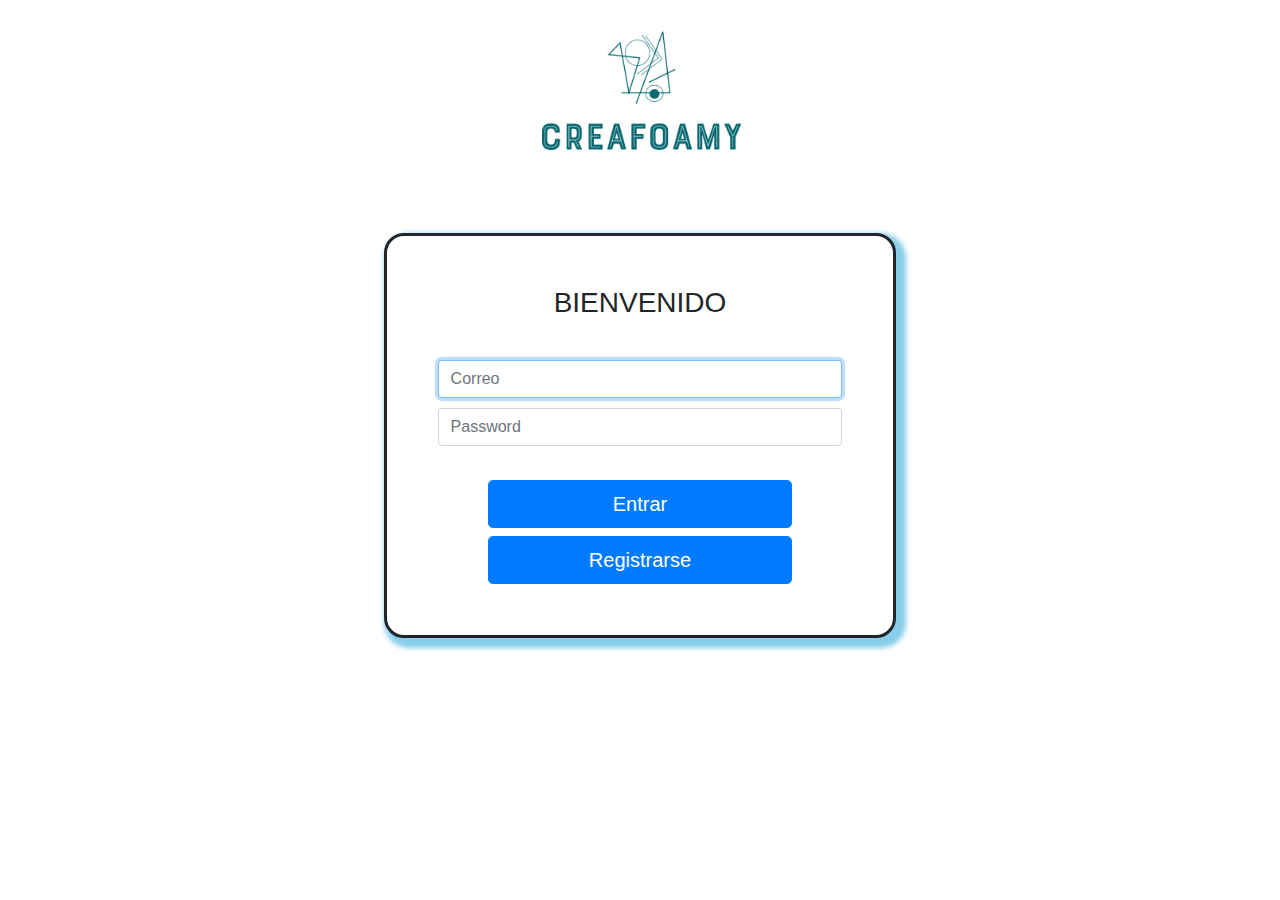
<file: index.html>
<!doctype html>
<html lang="en">
  <head>
	<meta http-equiv="Content-Type" content="text/html;charset=UTF-8">
    <meta name="viewport" content="width=device-width, initial-scale=1, shrink-to-fit=no">
	<meta name="description" content="">
	<meta name="author" content="">
	<link rel="stylesheet" href="https://maxcdn.bootstrapcdn.com/bootstrap/4.3.1/css/bootstrap.min.css">
	<link rel="stylesheet" href="https://maxcdn.bootstrapcdn.com/bootstrap/4.0.0/css/bootstrap.min.css" integrity="sha384-Gn5384xqQ1aoWXA+058RXPxPg6fy4IWvTNh0E263XmFcJlSAwiGgFAW/dAiS6JXm" crossorigin="anonymous">
	
    <title>Login</title>
	<link rel="canonical" href="https://getbootstrap.com/docs/4.0/examples/sign-in/">
	<script src="https://ajax.googleapis.com/ajax/libs/jquery/3.4.1/jquery.min.js"></script>
  	<script src="https://cdnjs.cloudflare.com/ajax/libs/popper.js/1.14.7/umd/popper.min.js"></script>
	<script src="https://maxcdn.bootstrapcdn.com/bootstrap/4.3.1/js/bootstrap.min.js"></script>
	<link href="bootstrap-4.0.0/dist/css/bootstrap.min.css">
	<script src="js/login.js"></script>
	<style>


		h1{
			margin-top: 10%;
		}
		.form-signin{
			width: 40%;
			margin-left: 30%;
			margin-top: 5%;
			border: solid;
			border-radius: 20px;
			background: white;
			box-shadow: skyblue 5px 5px 5px 5px;
		}
		#b1{
			width: 60%;
			margin-left: 20%;
		}
		#b2{
			width: 60%;
			margin-left: 20%;
			margin-bottom: 10%;
		}
		#inputEmail{
			width: 80%;
			margin-left: 10%;
			margin-bottom: 2%;
		}
		#inputPassword{
			width: 80%;
			margin-left: 10%;
			margin-bottom: 2%
		}
		#elec{
		margin: 30px 0 0 0;
		}
		.modal-body{
			color: red;
		}

	</style>
	
  </head>
  
  <!--background="./img/fondo.jpeg"-->
  <body  class="text-center">
		<p id="elec"><img src="./img/logo.png" class="text-center" width="250"><!--<img src="./img/icon_white.png" width="50">--></p>
	 <div class="form-signin" >
	 <!--<form action="./php/login.php" method="POST">-->
	  <h1 class="h3 mb-3 font-weight-normal">BIENVENIDO</h1>
	  <br>
      <label for="inputEmail" class="sr-only">Email address</label>
      <input type="email" id="inputEmail" name="user" class="form-control" placeholder="Correo" required autofocus>
      <label for="inputPassword" class="sr-only">Contraseña</label>
      <input type="password" id="inputPassword" name="password" class="form-control" placeholder="Password" required>
	  <br>
	  <!--<div class="checkbox mb-3">
        <label>
          <input type="checkbox" value="remember-me"> Recordarme
        </label>
      </div>-->
      <button class="btn btn-lg btn-primary btn-block" type="submit" id="b1">Entrar</button>
	  <!--</form>
	  <br>-->
      <button class="btn btn-lg btn-primary btn-block" id="b2">Registrarse</button>
    </div>
	<div class="modal fade" id="modal_falla" role="dialog">
			<div class="modal-dialog">
				<div class="modal-content">
					<div class="modal-header">
						<h6 class="modal-title">Creafoamy</h6>
						<button type="button" class="close" data-dismiss="modal">&times;</button>
						
					</div>
					<div class="modal-body">
							<p>Correo y/o Password Incorrectos</p>
						  </div>
				</div>
		
			</div>
		</div>
  </body>
</html>
</file>
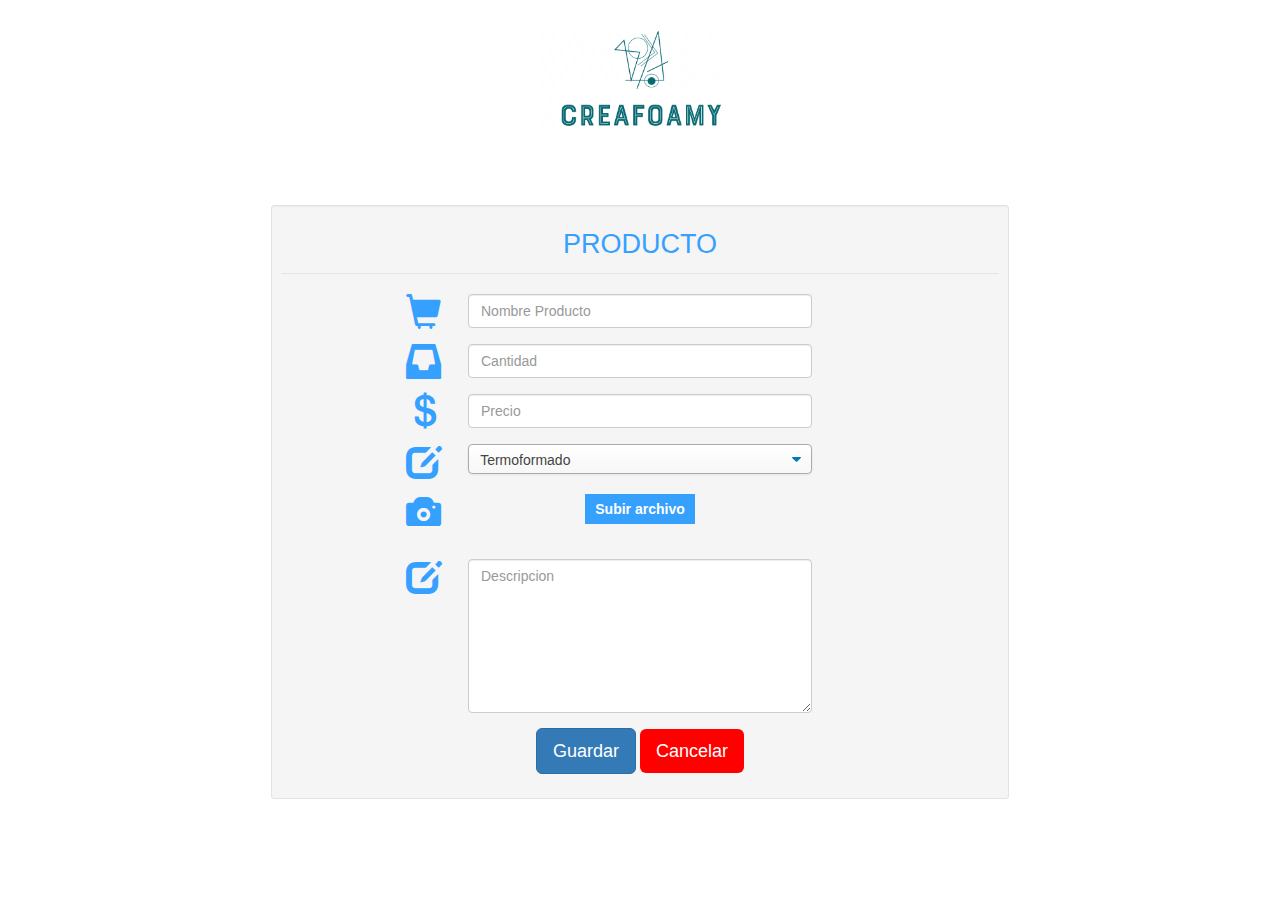
<file: formProd.html>
<!doctype html>
<html lang="en">
  <head>
	<meta http-equiv="Content-Type" content="text/html;charset=UTF-8">
    <meta name="viewport" content="width=device-width, initial-scale=1, shrink-to-fit=no">
    <meta name="description" content="">
    <meta name="author" content="">
	<link rel="stylesheet" href="https://maxcdn.bootstrapcdn.com/bootstrap/4.0.0/css/bootstrap.min.css" integrity="sha384-Gn5384xqQ1aoWXA+058RXPxPg6fy4IWvTNh0E263XmFcJlSAwiGgFAW/dAiS6JXm" crossorigin="anonymous">
	<link rel="stylesheet" href="https://maxcdn.bootstrapcdn.com/bootstrap/3.4.0/css/bootstrap.min.css">
	<script src="https://ajax.googleapis.com/ajax/libs/jquery/3.4.1/jquery.min.js"></script>
		  <script src="https://cdnjs.cloudflare.com/ajax/libs/popper.js/1.14.7/umd/popper.min.js"></script>
		<script src="https://maxcdn.bootstrapcdn.com/bootstrap/4.3.1/js/bootstrap.min.js"></script>
   <script src="js/formProd.js"></script>

 <title>Registrar Producto</title>
	
	<style>
		.header {
			color: #36A0FF;
	    		font-size: 27px;
    			padding: 10px;
		}

		.glyphicon {
    			font-size: 35px;
    			color: #36A0FF;
		}
		#cancel{
			background: red;
			border: red;
		}
		.btn{
			float: 20px left;
			
		}
		.col-md-8{
			width: 50%;
		}
		#pic{
			background: green;
			border: green;
			color: white;
			margin-top: 5px;
		}
		#fig-im{
			padding: 4px;

			background: #666;

			border-radius: 20px;

		}
		.container{
			width: 60%;	
			margin-top: 5%;
			margin-bottom: 2%;
		}	
		#elec{
			margin: 30px 0 0 0;
		}
		select{
			border: solid;
			display: block;
			font-weight: 400;
			color: #444;
			line-height: 1.3;
			padding: .4em 1.4em .3em .8em;
			width: 400px;
			max-width: 100%; 
			box-sizing: border-box;
			margin: 0;
			border: 1px solid #aaa;
			box-shadow: 0 1px 0 1px rgba(0,0,0,.03);
			border-radius: .3em;
			-moz-appearance: none;
			-webkit-appearance: none;
			appearance: none;
			background-color: #fff;
			background-image: url('data:image/svg+xml;charset=US-ASCII,%3Csvg%20xmlns%3D%22http%3A%2F%2Fwww.w3.org%2F2000%2Fsvg%22%20width%3D%22292.4%22%20height%3D%22292.4%22%3E%3Cpath%20fill%3D%22%23007CB2%22%20d%3D%22M287%2069.4a17.6%2017.6%200%200%200-13-5.4H18.4c-5%200-9.3%201.8-12.9%205.4A17.6%2017.6%200%200%200%200%2082.2c0%205%201.8%209.3%205.4%2012.9l128%20127.9c3.6%203.6%207.8%205.4%2012.8%205.4s9.2-1.8%2012.8-5.4L287%2095c3.5-3.5%205.4-7.8%205.4-12.8%200-5-1.9-9.2-5.5-12.8z%22%2F%3E%3C%2Fsvg%3E'),
			linear-gradient(to bottom, #ffffff 0%,#f7f7f7 100%);
			background-repeat: no-repeat, repeat;
			background-position: right .7em top 50%, 0 0;
			background-size: .65em auto, 100%;
		}	
		.modal-body{
			color: red;
            font-size: 120%;
		}
        h6{
            color: blue;
            font-size: 150%;
        }
		#subir{
  padding: 5px 10px;
  background: #36A0FF;
  color:#fff;
  border:0px solid #fff;
}

#subir:hover{
  color:#36A0FF;
  background: white;
}
	</style>
	
  </head>

 <body  class="text-center">

<p id="elec"><img src="./img/logo.png" width="200"></p>
<div class="container">
    <div class="row">
        <div class="col-md-12">
            <div class="well well-sm">
                <div class="form-horizontal">
                    <fieldset>
                        <legend class="text-center header">PRODUCTO</legend>

                        <div class="form-group">
                            <span class="col-md-1 col-md-offset-2 glyphicon glyphicon-shopping-cart text-center"><i class="fa fa-user bigicon"></i></span>
                            <div class="col-md-8">
                                <input id="nombre" name="name" type="text" placeholder="Nombre Producto" class="form-control">
                            </div>
                        </div>
                        <div class="form-group">
                            <span class="col-md-1 col-md-offset-2 glyphicon glyphicon-inbox text-center"><i class="fa fa-user bigicon"></i></span>
                            <div class="col-md-8">
                                <input id="cantidad" name="name" type="text" placeholder="Cantidad" class="form-control">
                            </div>
                        </div>

                        <div class="form-group">
                            <span class="col-md-1 col-md-offset-2  glyphicon glyphicon-usd text-center"><i class="fa fa-envelope-o bigicon"></i></span>
                            <div class="col-md-8">
                                <input id="precio" name="email" type="text" placeholder="Precio" class="form-control">
                            </div>
                        </div>

                        <div class="form-group">
                            <span class="col-md-1 col-md-offset-2  glyphicon glyphicon-edit text-center"><i class="fa fa-phone-square bigicon"></i></span>
                            <div class="col-md-8">
				<div class="">
				<select id="opciones" name="type">
					<option value="1">Termoformado</option>
					<option value="2">Temporada</option>
					<option value="3">Abecedario</option>
					<option value="4">Personajes</option>
					<option value="5">Otros</option>

				</select>
				</div>
                            </div>
                        </div>

                        <div class="form-group">
                            <span class="col-md-1 col-md-offset-2  glyphicon glyphicon-camera text-center"><i class="fa fa-phone-square bigicon"></i></span>
                            <div class="col-md-8">
				
									<div class="form-group">
											<label for="file-upload" id="subir">
													<i class="fas fa-cloud-upload-alt"></i> Subir archivo
											</label>
											<input id="file-upload" onchange="send_file(event)" type="file" style='display: none;'/>
											<div id="info"></div>
											
									 </div>
								
							
								
                            </div>
                        </div>

                        <div class="form-group">
                            <span class="col-md-1 col-md-offset-2 glyphicon glyphicon-edit text-center"><i class="fa fa-pencil-square-o bigicon"></i></span>
                            <div class="col-md-8">
                                <textarea class="form-control" id="descripcion" name="message" placeholder="Descripcion" rows="7"></textarea>
                            </div>
                        </div>
                        <div class="form-group">
							<div class="col-md-12 text-center">
								<button type="submit" class="btn btn-primary btn-lg" onclick="guardar()">Guardar</button>
									<button id="cancel" class="btn btn-primary btn-lg" onclick="cancelar()">Cancelar</button>
                        </div>
                    
					</div>
				
		</div>
	</fieldset>

            </div>
        </div>
    </div>
</div>


<div class="modal fade" id="modal_falla" role="dialog">
    <div class="modal-dialog">
        <div class="modal-content">
            <div class="modal-header">
                <h6 class="modal-title">Creafoamy</h6>
                <button type="button" class="close" data-dismiss="modal">&times;</button>
                
            </div>
            <div class="modal-body">
                    <p id="mensaje"></p>
                  </div>
        </div>

    </div>
</div>
  </body>
</html>
</file>
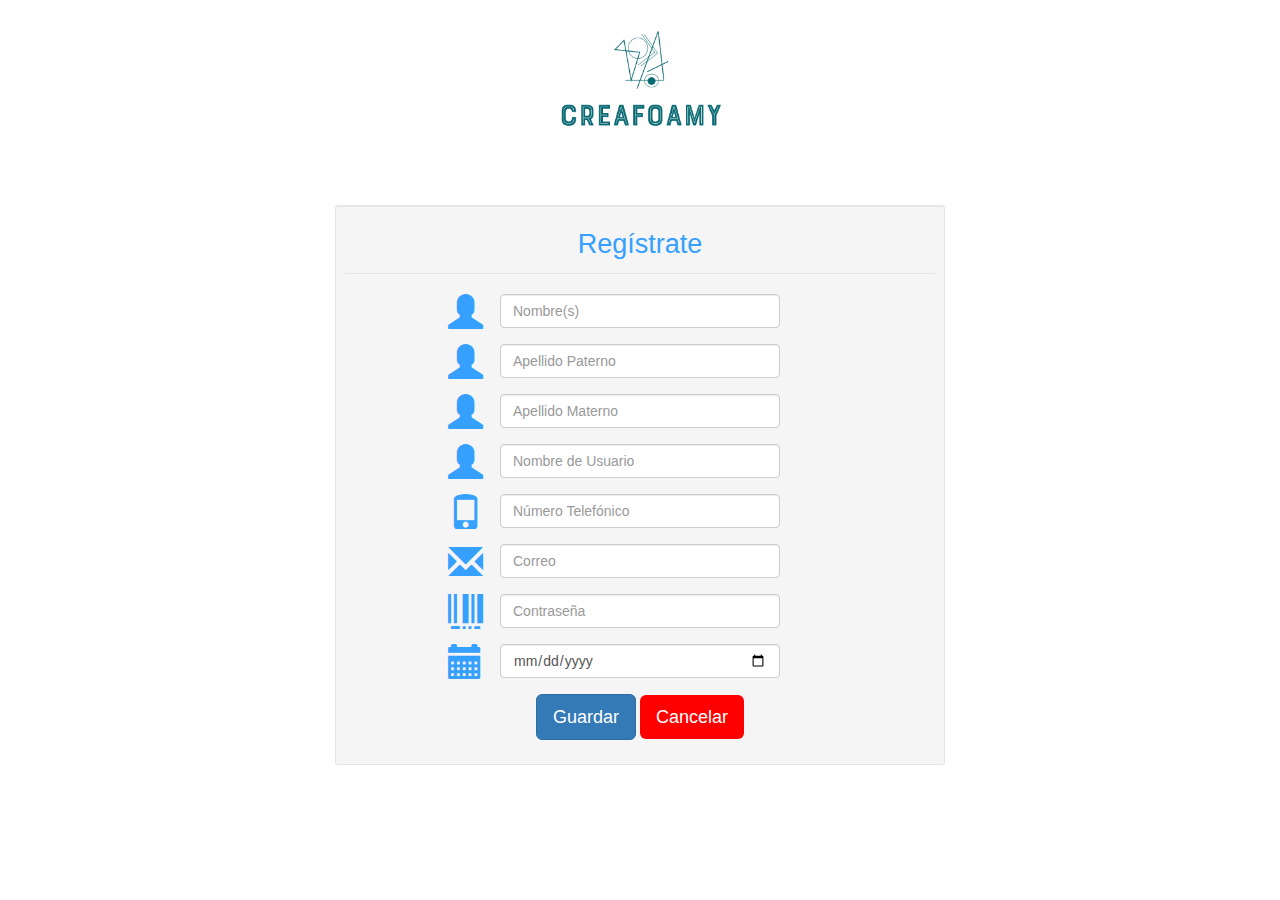
<file: formUser.html>
<!doctype html>
<html lang="en">
  <head>
    <meta http-equiv="Content-Type" content="text/html;charset=UTF-8">
    <meta name="viewport" content="width=device-width, initial-scale=1, shrink-to-fit=no">
    <meta name="description" content="">
    <meta name="author" content="">
    <title>Registro Usuario</title>
	<link rel="stylesheet" href="https://maxcdn.bootstrapcdn.com/bootstrap/4.0.0/css/bootstrap.min.css" integrity="sha384-Gn5384xqQ1aoWXA+058RXPxPg6fy4IWvTNh0E263XmFcJlSAwiGgFAW/dAiS6JXm" crossorigin="anonymous">
<link rel="stylesheet" href="https://maxcdn.bootstrapcdn.com/bootstrap/3.4.0/css/bootstrap.min.css">
<script src="https://ajax.googleapis.com/ajax/libs/jquery/3.4.1/jquery.min.js"></script>
  	<script src="https://cdnjs.cloudflare.com/ajax/libs/popper.js/1.14.7/umd/popper.min.js"></script>
	<script src="https://maxcdn.bootstrapcdn.com/bootstrap/4.3.1/js/bootstrap.min.js"></script>
   <script src="js/formUser.js"></script>
	<style>
		.header {
    			color: #36A0FF;
    			font-size: 27px;
    			padding: 10px;
		}

		.glyphicon {
 			font-size: 35px;
			color: #36A0FF;
		}
		#can{
			background: red;
			border: red;
		}
		.btn{
			float: 20px left;
			
		}
		.col-md-8{
			width: 50%;
		}
		.container{
			width: 50%;
			margin-top: 5%;
			margin-bottom: 2%;
		}
		#elec{
			margin: 30px 0 0 0;
		}
        .modal-body{
			color: red;
            font-size: 120%;
		}
        h6{
            color: blue;
            font-size: 150%;
        }
		
</style>
  </head>

 <body class="text-center">

<p id="elec"><img src="./img/logo.png" width="200"></p>

<div class="container">
    <div class="row">
        <div class="col-md-12">
            <div class="well well-sm">
                <div class="form-horizontal">
                    <fieldset>
                        <legend class="text-center header">Regístrate</legend>

                        <div class="form-group">
				<span class="col-md-1 col-md-offset-2 glyphicon glyphicon-user text-center"><i class="fa fa-user bigicon"></i></span>
                            <div class="col-md-8">
                                <input id="fname" name="name" type="text" placeholder="Nombre(s)" class="form-control">
                            </div>
                        </div>

                        <div class="form-group">
                            <span class="col-md-1 col-md-offset-2 glyphicon glyphicon-user text-center"><i class="fa fa-user bigicon"></i></span>
                            <div class="col-md-8">
                                <input id="lname" name="lname" type="text" placeholder="Apellido Paterno" class="form-control">
                            </div>
                        </div>

                        <div class="form-group">
                            <span class="col-md-1 col-md-offset-2 glyphicon glyphicon-user text-center"><i class="fa fa-user bigicon"></i></span>
                            <div class="col-md-8">
                                <input id="lname2" name="lname2" type="text" placeholder="Apellido Materno" class="form-control">
                            </div>
                        </div>

                        <div class="form-group">
                            <span class="col-md-1 col-md-offset-2 glyphicon glyphicon-user text-center"><i class="fa fa-phone-square bigicon"></i></span>
                            <div class="col-md-8">
                                <input id="user" name="user" type="text" placeholder="Nombre de Usuario" class="form-control">
                            </div>
                        </div>

                        <div class="form-group">
                            <span class="col-md-1 col-md-offset-2 glyphicon glyphicon-phone text-center"><i class="fa fa-phone-square bigicon"></i></span>
                            <div class="col-md-8">
                                <input id="phone" name="phone" type="tel" pattern="[0-9]{10}" maxlength="10" placeholder="Número Telefónico" class="form-control">
                            </div>
                        </div>

                        <div class="form-group">
                            <span class="col-md-1 col-md-offset-2 glyphicon glyphicon-envelope text-center"><i class="fa fa-envelope-o bigicon"></i></span>
                            <div class="col-md-8">
                                <input id="email" name="email" type="text" placeholder="Correo" class="form-control">
                            </div>
                        </div>

                        <div class="form-group">
                            <span class="col-md-1 col-md-offset-2 glyphicon glyphicon-barcode text-center"><i class="fa fa-phone-square bigicon"></i></span>
                            <div class="col-md-8">
                                <input id="pass" name="pass" type="password" placeholder="Contraseña" class="form-control">
                            </div>
                        </div>

			<div class="form-group">
                            <span class="col-md-1 col-md-offset-2  glyphicon glyphicon-calendar text-center"><i class="fa fa-envelope-o bigicon"></i></span>
                            <div class="col-md-8">
                                <input id="birt" name="birt" type="date" class="form-control">
                            </div>
                        </div>

                        <div class="form-group">
                            <div class="col-md-12 text-center">
                                <button type="submit" class="btn btn-primary btn-lg" onclick="guardar()">Guardar</button>
				<button type="submit" id="can" class="btn btn-primary btn-lg" onclick="cancelar()">Cancelar</button>
                            </div>
                        </div>

                    </fieldset>
                </div>
            </div>
        </div>
    </div>
</div>


<div class="modal fade" id="modal_falla" role="dialog">
    <div class="modal-dialog">
        <div class="modal-content">
            <div class="modal-header">
                <h6 class="modal-title">Creafoamy</h6>
                <button type="button" class="close" data-dismiss="modal">&times;</button>
                
            </div>
            <div class="modal-body">
                    <p id="mensaje"></p>
                  </div>
        </div>

    </div>
</div>
  </body>
</html>
</file>
